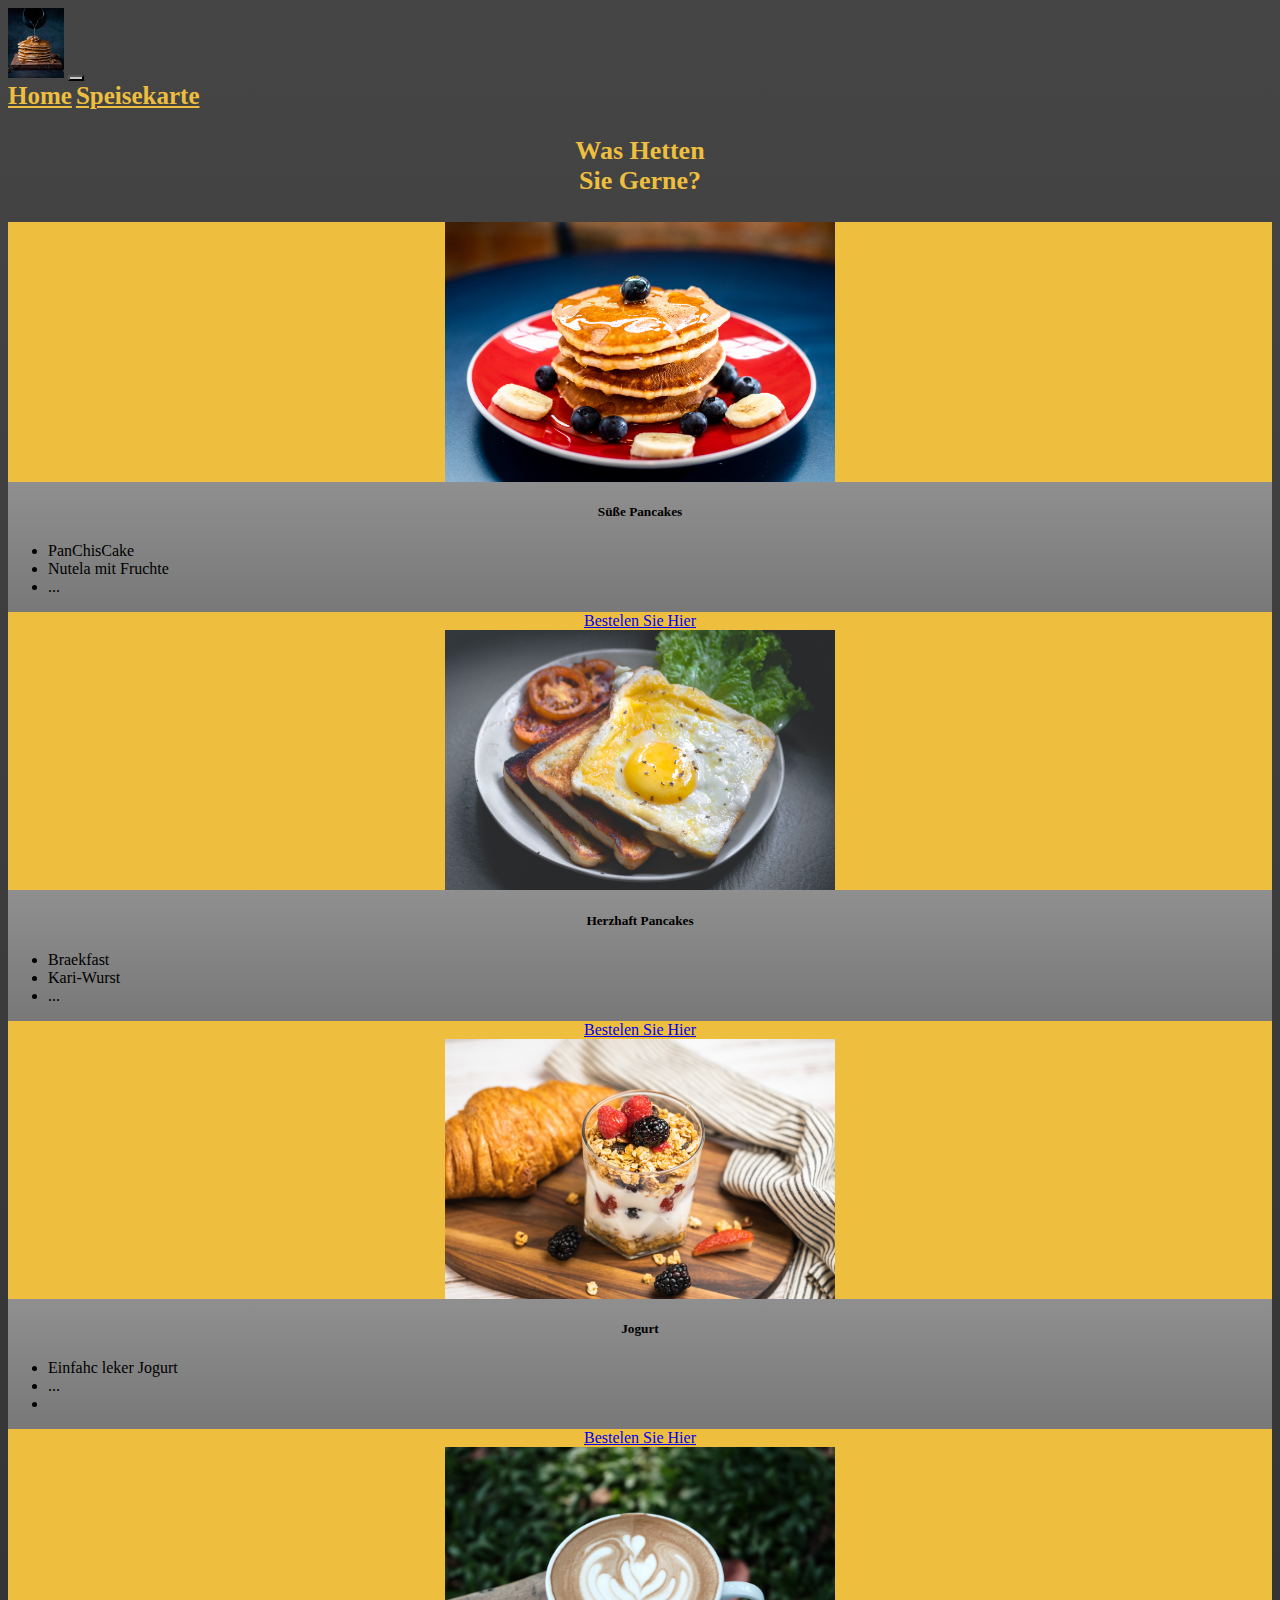
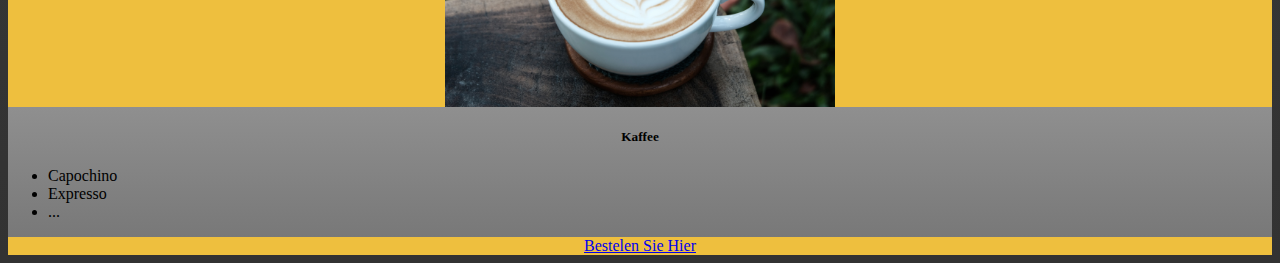
<file: index.html>
<!DOCTYPE html>
<html lang="en">

<head>
    <meta charset="UTF-8">
    <meta name="viewport" content="width=device-width, initial-scale=1.0">
    <link rel="stylesheet" href="styles/include.css">
    <link href="https://cdn.jsdelivr.net/npm/bootstrap@5.3.2/dist/css/bootstrap.min.css" rel="stylesheet"
        integrity="sha384-T3c6CoIi6uLrA9TneNEoa7RxnatzjcDSCmG1MXxSR1GAsXEV/Dwwykc2MPK8M2HN" crossorigin="anonymous">
        <link rel="apple-touch-icon" sizes="180x180" href="files/ppp/apple-touch-icon.png">
    <link rel="icon" type="image/png" sizes="32x32" href="files/ppp/favicon-32x32.png">
    <link rel="icon" type="image/png" sizes="16x16" href="files/ppp/favicon-16x16.png">
    <link rel="manifest" href="files/ppp/site.webmanifest">
    
    <title>Pancakes</title>
</head>

<body>
    <header>
        <nav class="navbar navbar-expand-lg  bg-dark">
            <div class="container-fluid">
                <a class="navbar-brand" href="#"><img class="logo" src="images/log.jpg" alt=""></a>
                <button  class="navbar-toggler" type="button" data-bs-toggle="collapse"
                    data-bs-target="#navbarNavAltMarkup" aria-controls="navbarNavAltMarkup" aria-expanded="false"
                    aria-label="Toggle navigation">
                    <span class="navbar-toggler-icon"></span> 
                </button>
                <div class="collapse navbar-collapse" id="navbarNavAltMarkup">
                    <div class="navbar-nav">
                        <a class="nav-link active mx-2 kop" aria-current="page" href="#">Home</a>
                        <a class="nav-link mx-2 active kop" href="Speisekarte.html">Speisekarte</a>
                    </div>
                </div>
            </div>
        </nav>
    </header>
    <section>
        <div class="container-fluid">
            <div class="row">
                <div class="col-lg-2">

                </div>

                <div class="col-lg-7">
                    <div class="row">
                        <p class="mt-2 frage">Was Hetten <br> Sie Gerne? </p>
                        <div class="col-lg-6 my-3 col-md-6">
                            <div class="card">
                                <a href="Speisekarte.html"><img src="images/pan.jpg " class="card-img-top" alt="..."></a>
                                <div class="card-body">
                                    <h5 class="card-title">Süße Pancakes</h5>
                                    <p class="card-text">
                                    <ul>
                                        <li>PanChisCake</li>
                                        <li>Nutela mit Fruchte</li>
                                        <li>...</li>
                                        
                                    </ul>
                                    </p>
                                    <a href="Speisekarte.html" class="btn btn-primary">Bestelen Sie Hier</a>
                                </div>
                            </div>
                        </div>
                        <div class="col-lg-6 my-3 col-md-6">
                            <div class="card">
                                <a href="Speisekarte.html"><img src="images/bre.jpg " class="card-img-top" alt="..."></a>
                                <div class="card-body">
                                    <h5 class="card-title">Herzhaft Pancakes</h5>
                                    <p class="card-text">
                                    <ul>
                                        <li>Braekfast</li>
                                        <li>Kari-Wurst</li>
                                        <li>...</li>
                                    </ul>
                                    </p>
                                    <a href="Speisekarte.html" class="btn btn-primary">Bestelen Sie Hier</a>
                                </div>
                            </div>
                        </div>
                        <div class="col-lg-6 my-3 col-md-6">
                            <div class="card">
                                <a href="Speisekarte.html"><img src="images/jog.jpg " class="card-img-top" alt="..."></a>
                                <div class="card-body">
                                    <h5 class="card-title">Jogurt</h5>
                                    <p class="card-text">
                                    <ul>
                                        <li>Einfahc leker Jogurt</li>
                                        <li>...</li>
                                        <li></li>
                                    </ul>
                                    </p>
                                    <a href="Speisekarte.html" class="btn btn-primary">Bestelen Sie Hier</a>
                                </div>
                            </div>
                        </div>
                        <div class="col-lg-6 my-3 col-md-6">
                            <div class="card">
                                <a href="Speisekarte.html"><img src="images/kof.jpg " class="card-img-top" alt="..."></a>
                                <div class="card-body">
                                    <h5 class="card-title">Kaffee</h5>
                                    <p class="card-text">
                                    <ul>
                                        <li>Capochino</li>
                                        <li>Expresso</li>
                                        <li>...</li>
                                    </ul>
                                    </p>
                                    <a href="Speisekarte.html" class="btn btn-primary">Bestelen Sie Hier</a>
                                </div>
                            </div>
                        </div>
                    </div>
                </div>

                <div class="col-lg-3">

                </div>
            </div>
        </div>
    </section>
    <footer>

    </footer>
</body>
<script src="https://cdn.jsdelivr.net/npm/bootstrap@5.3.2/dist/js/bootstrap.bundle.min.js"
    integrity="sha384-C6RzsynM9kWDrMNeT87bh95OGNyZPhcTNXj1NW7RuBCsyN/o0jlpcV8Qyq46cDfL"
    crossorigin="anonymous"></script>

</html>
</file>
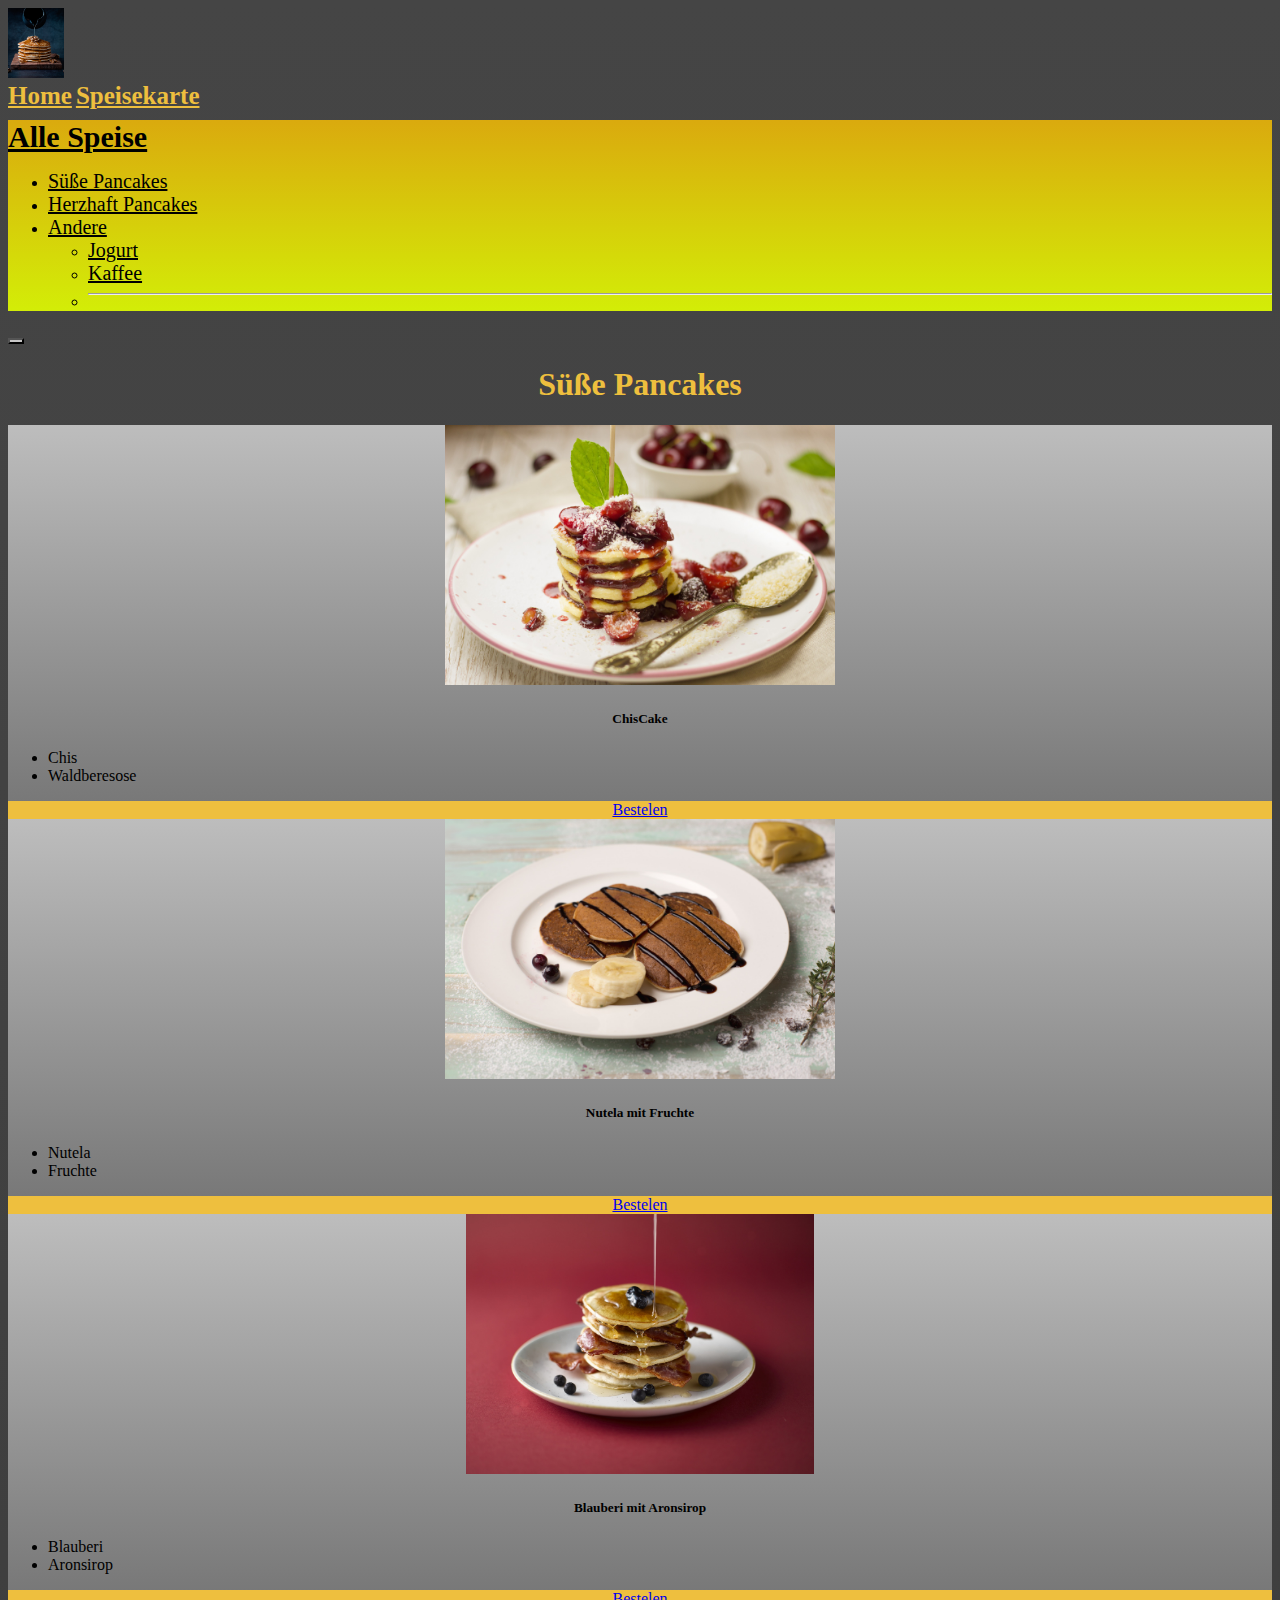
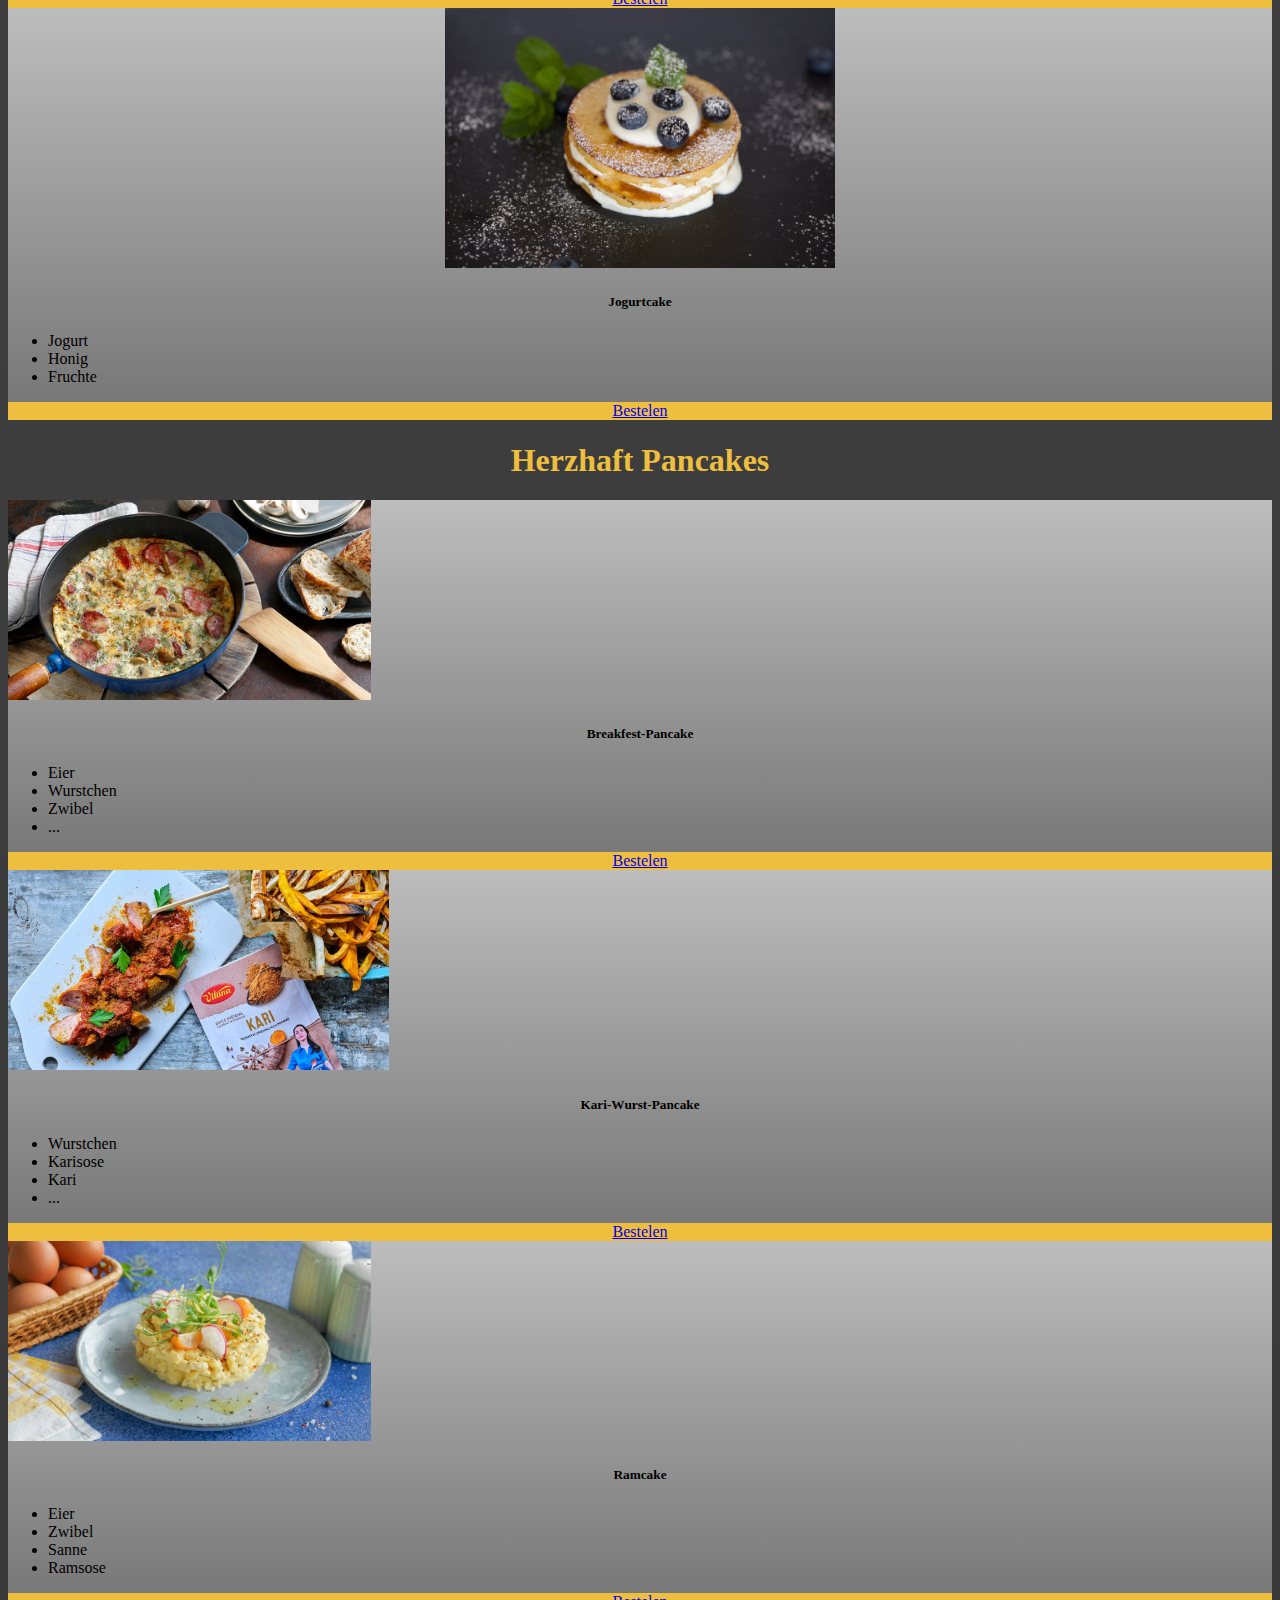
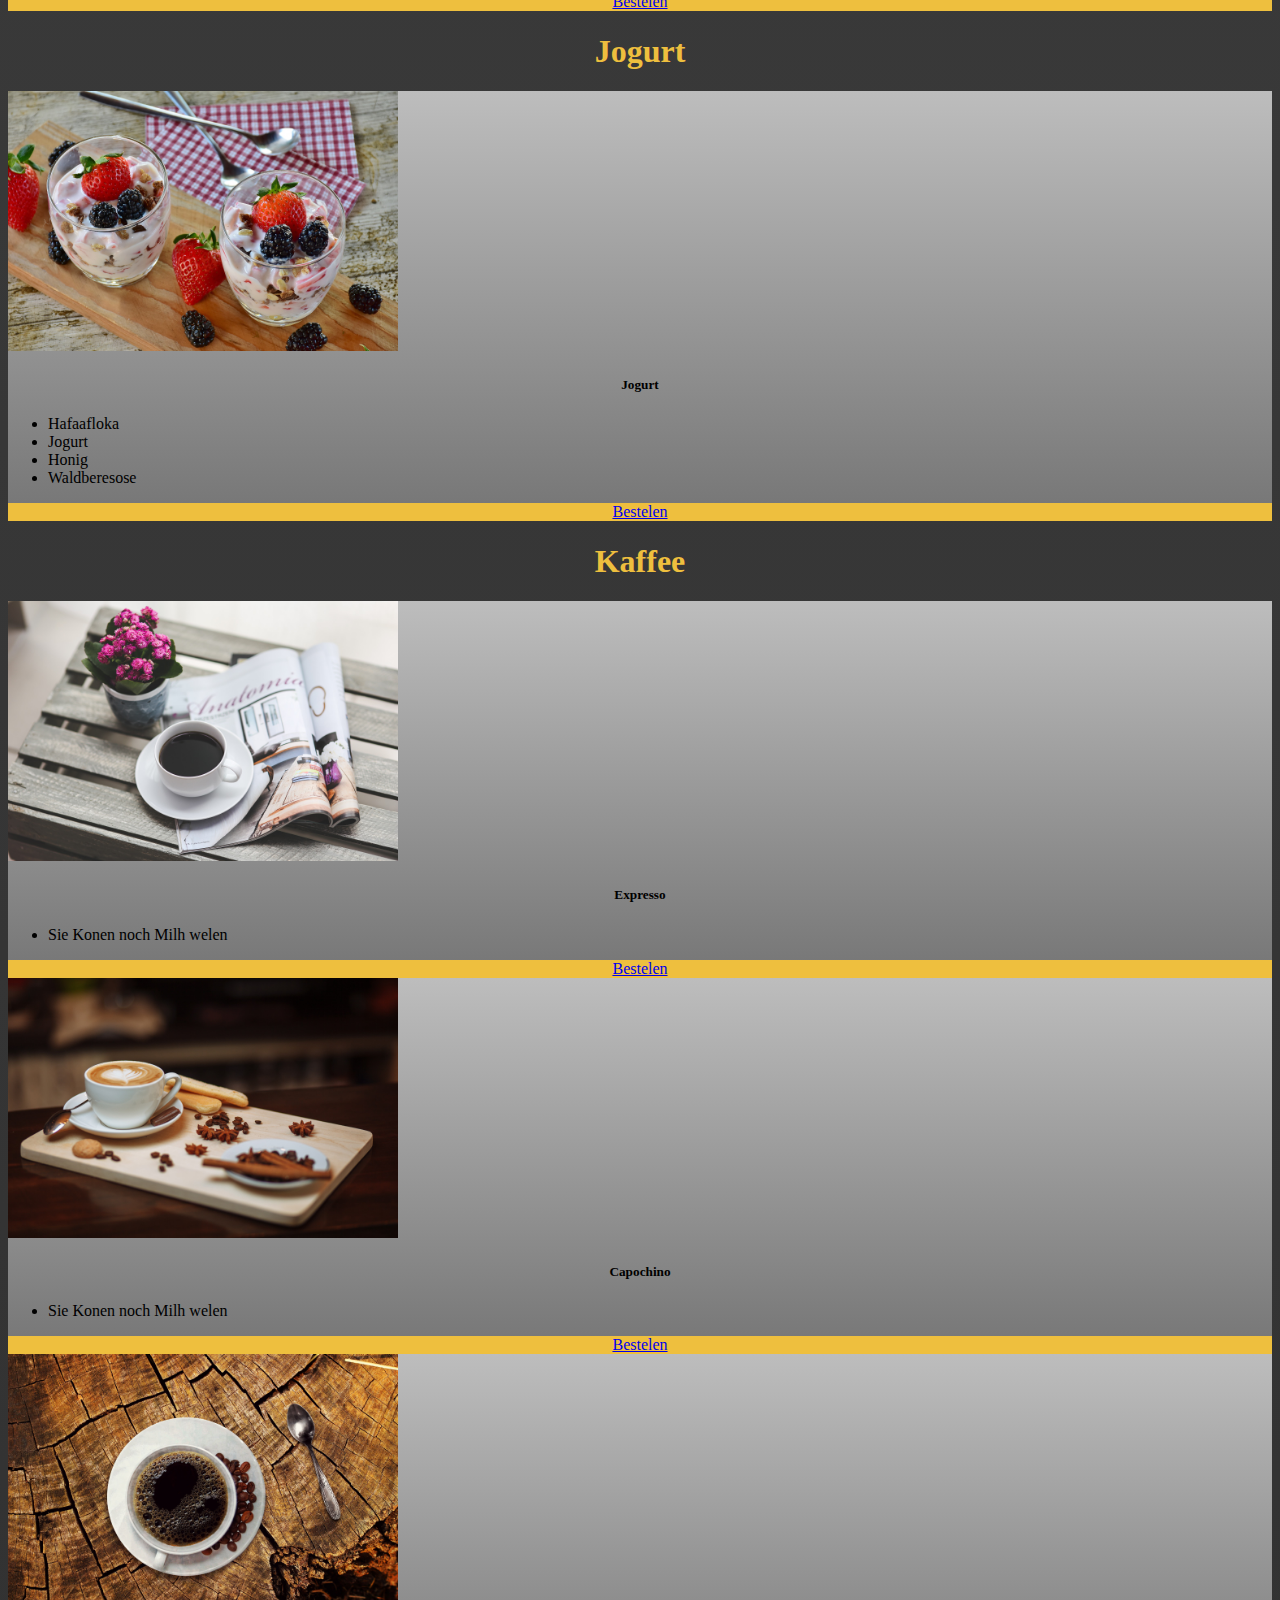
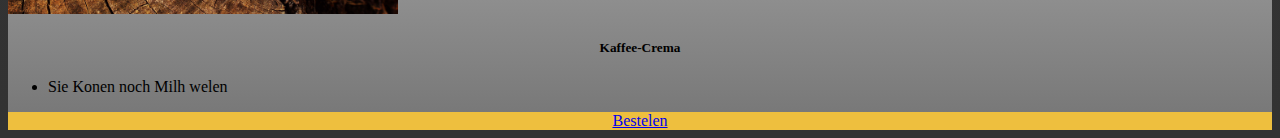
<file: Speisekarte.html>
<!DOCTYPE html>
<html lang="en">

<head>
    <meta charset="UTF-8">
    <meta name="viewport" content="width=device-width, initial-scale=1.0">
    <link rel="stylesheet" href="styles/include.css">
    <link rel="stylesheet" href="styles/sp.css">
    <link href="https://cdn.jsdelivr.net/npm/bootstrap@5.3.2/dist/css/bootstrap.min.css" rel="stylesheet"
        integrity="sha384-T3c6CoIi6uLrA9TneNEoa7RxnatzjcDSCmG1MXxSR1GAsXEV/Dwwykc2MPK8M2HN" crossorigin="anonymous">
    <link rel="apple-touch-icon" sizes="180x180" href="files/ppp/apple-touch-icon.png">
    <link rel="icon" type="image/png" sizes="32x32" href="files/ppp/favicon-32x32.png">
    <link rel="icon" type="image/png" sizes="16x16" href="files/ppp/favicon-16x16.png">
    <link rel="manifest" href="files/ppp/site.webmanifest">
    
    <title>Pancakes</title>

</head>

<body>
    <header>
        <nav class="navbar navbar-expand-lg  bg-dark">
            <div class="container-fluid">
                <a class="navbar-brand" href="#"><img class="logo" src="images/log.jpg" alt=""></a>

                <div class="collapse navbar-collapse" id="navbarNavAltMarkup">
                    <div class="navbar-nav ">
                        <a class="nav-link active mx-2 kop" aria-current="page" href="home.html">Home</a>
                        <a class="nav-link mx-2 active kop" href="#">Speisekarte</a>
                    </div>
                </div>
                <nav id="navbar-example2" class="navbar px-3 mb-3">
                    <a class="navbar-brand mmm" href="#">Alle Speise</a>
                    <ul class="nav nav-pills">
                        <li class="nav-item">
                            <a class="nav-link" href="#scrollspyHeading1">Süße Pancakes</a>
                        </li>
                        <li class="nav-item">
                            <a class="nav-link" href="#scrollspyHeading2">Herzhaft Pancakes</a>
                        </li>
                        <li class="nav-item dropdown">
                            <a class="nav-link dropdown-toggle" data-bs-toggle="dropdown" href="#" role="button"
                                aria-expanded="false">Andere</a>
                            <ul class="dropdown-menu">
                                <li><a class="dropdown-item" href="#scrollspyHeading3">Jogurt</a></li>
                                <li><a class="dropdown-item" href="#scrollspyHeading4">Kaffee</a></li>
                                <li>
                                    <hr class="dropdown-divider">
                                </li>
                               
                            </ul>
                        </li>
                    </ul>
                </nav>
                <button class="navbar-toggler" type="button" data-bs-toggle="collapse"
                    data-bs-target="#navbarNavAltMarkup" aria-controls="navbarNavAltMarkup" aria-expanded="false"
                    aria-label="Toggle navigation">
                    <span class="navbar-toggler-icon"></span>
                </button>
            </div>
        </nav>
    </header>
    <section>
        <div class="conteiner-fluid">
            <div class="row">
                <div class="col-lg-1">

                </div>


                <div class="col-lg-10">
                    <div class="row">
                        <div data-bs-spy="scroll" data-bs-target="#navbar-example2" data-bs-root-margin="0px 0px -40%"
                            data-bs-smooth-scroll="true" class="scrollspy-example  p-3 rounded-2" tabindex="0" id="fon">

                            <h1 class="my-4" id="scrollspyHeading1">Süße Pancakes</h1>
                            <p></p>

                            <div class="row">
                                <div class="col-lg-4 col-md-6 mt-4">
                                    <div class="card">
                                        <img src="images/Chi.jpg" class="card-img-top" alt="...">
                                        <div class="card-body">
                                            <h5 class="card-title">ChisCake</h5>
                                            <p class="card-text">
                                            <ul class="lebe">
                                                <li>Chis</li>
                                                <li>Waldberesose</li>
                                            </ul>
                                            </p>
                                            <a href="#" class="btn btn-primary">Bestelen</a>
                                        </div>
                                    </div>
                                </div>
                                <div class="col-lg-4 col-md-6 mt-4">
                                    <div class="card">
                                        <img src="images/nut.jpg" class="card-img-top" alt="...">
                                        <div class="card-body">
                                            <h5 class="card-title">Nutela mit Fruchte</h5>
                                            <p class="card-text">
                                            <ul class="lebe">
                                                <li>Nutela</li>
                                                <li>Fruchte</li>
                                            </ul>
                                            </p>
                                            <a href="#" class="btn btn-primary">Bestelen</a>
                                        </div>
                                    </div>
                                </div>
                                <div class="col-lg-4 col-md-6 mt-4">
                                    <div class="card">
                                        <img src="images/bla.jpg" class="card-img-top" alt="...">
                                        <div class="card-body">
                                            <h5 class="card-titl">Blauberi mit Aronsirop</h5>
                                            <p class="card-text">
                                            <ul class="lebe">
                                                <li>Blauberi</li>
                                                <li>Aronsirop</li>
                                            </ul>
                                            </p>
                                            <a href="#" class="btn btn-primary">Bestelen</a>
                                        </div>
                                    </div>
                                </div>
                                <div class="col-lg-4 col-md-6 mt-4">
                                    <div class="card">
                                        <img src="images/jogurt.jpg" class="card-img-top" alt="...">
                                        <div class="card-body">
                                            <h5 class="card-titl">Jogurtcake</h5>
                                            <p class="card-text">
                                            <ul class="lebe">
                                                <li>Jogurt</li>
                                                <li>Honig</li>
                                                <li>Fruchte</li>
                                            </ul>
                                            </p>
                                            <a href="#" class="btn btn-primary">Bestelen</a>
                                        </div>
                                    </div>
                                </div>
                            </div>
                        </div>



                        <h1 class="my-4" id="scrollspyHeading2">Herzhaft Pancakes</h1>
                        <p></p>
                        <div class="col-lg-4 col-md-6 mt-4">
                            <div class="card ccc">
                                <img src="images/brecc.jpg" class="card-img-top" alt="...">
                                <div class="card-body">
                                    <h5 class="card-titl">Breakfest-Pancake</h5>
                                    <p class="card-text">
                                    <ul class="lebe">
                                        <li>Eier</li>
                                        <li>Wurstchen</li>
                                        <li>Zwibel</li>
                                        <li>...</li>
                                    </ul>
                                    </p>
                                    <a href="#" class="btn btn-primary">Bestelen</a>
                                </div>
                            </div>
                        </div>
                        <div class="col-lg-4 col-md-6 mt-4">
                            <div class="card ccc">
                                <img src="images/kar.jpg" class="card-img-top" alt="...">
                                <div class="card-body">
                                    <h5 class="card-titl">Kari-Wurst-Pancake</h5>
                                    <p class="card-text">
                                    <ul class="lebe">
                                        <li>Wurstchen</li>
                                        <li>Karisose</li>
                                        <li>Kari</li>
                                        <li>...</li>
                                    </ul>
                                    </p>
                                    <a href="#" class="btn btn-primary">Bestelen</a>
                                </div>
                            </div>
                        </div>
                        <div class="col-lg-4 col-md-6 mt-4">
                            <div class="card ccc">
                                <img src="images/ram.jpg" class="card-img-top" alt="...">
                                <div class="card-body">
                                    <h5 class="card-titl">Ramcake</h5>
                                    <p class="card-text">
                                    <ul class="lebe">
                                        <li>Eier</li>
                                        <li>Zwibel</li>
                                        <li>Sanne</li>
                                        <li>Ramsose</li>
                                    </ul>
                                    </p>
                                    <a href="#" class="btn btn-primary">Bestelen</a>
                                </div>
                            </div>
                        </div>
                        <h1 class="my-4" id="scrollspyHeading3">Jogurt</h1>
                        <p></p>
                        <div class="col-lg-4 col-md-6 mt-4">
                            <div class="card">
                                <img src="images/einfah jog.jpg" class="card-img-top" alt="...">
                                <div class="card-body">
                                    <h5 class="card-titl">Jogurt</h5>
                                    <p class="card-text">
                                    <ul class="lebe">
                                        <li>Hafaafloka</li>
                                        <li>Jogurt</li>
                                        <li>Honig</li>
                                        <li>Waldberesose</li>
                                    </ul>
                                    </p>
                                    <a href="#" class="btn btn-primary">Bestelen</a>
                                </div>
                            </div>
                        </div>
                        <h1 class="my-4" id="scrollspyHeading4">Kaffee</h1>
                        <p></p>
                        <div class="col-lg-4 col-md-6 mt-4 mb-4">
                            <div class="card">
                                <img src="images/exp.jpg" class="card-img-top" alt="...">
                                <div class="card-body">
                                    <h5 class="card-titl">Expresso</h5>
                                    <p class="card-text">
                                    <ul class="lebe">
                                        <li>Sie Konen noch Milh welen</li>

                                    </ul>
                                    </p>
                                    <a href="#" class="btn btn-primary">Bestelen</a>
                                </div>
                            </div>
                        </div>
                        <div class="col-lg-4 col-md-6 mt-4 mb-4">
                            <div class="card">
                                <img src="images/cap.jpg" class="card-img-top" alt="...">
                                <div class="card-body">
                                    <h5 class="card-titl">Capochino</h5>
                                    <p class="card-text">
                                    <ul class="lebe">
                                        <li>Sie Konen noch Milh welen</li>

                                    </ul>
                                    </p>
                                    <a href="#" class="btn btn-primary">Bestelen</a>
                                </div>
                            </div>
                        </div>
                        <div class="col-lg-4 col-md-6 mt-4 mb-4">
                            <div class="card">
                                <img src="images/cofi-crem .jpg" class="card-img-top" alt="...">
                                <div class="card-body">
                                    <h5 class="card-titl">Kaffee-Crema</h5>
                                    <p class="card-text">
                                    <ul class="lebe">
                                        <li>Sie Konen noch Milh welen</li>

                                    </ul>
                                    </p>
                                    <a href="#" class="btn btn-primary">Bestelen</a>
                                </div>
                            </div>
                        </div>
                        


                    </div>
                </div>
            </div>
            <div class="col-lg-1">

            </div>
        </div>
        </div>

    </section>
    <footer>

    </footer>
</body>
<script src="https://cdn.jsdelivr.net/npm/bootstrap@5.3.2/dist/js/bootstrap.bundle.min.js"
    integrity="sha384-C6RzsynM9kWDrMNeT87bh95OGNyZPhcTNXj1NW7RuBCsyN/o0jlpcV8Qyq46cDfL"
    crossorigin="anonymous"></script>

</html>
</file>
<file: styles/include.css>
body{
    background: linear-gradient(0deg, #323232 0%, #454545 100%); 
}
.logo{
    max-height: 70px;
}
#navbarNavAltMarkup .kop{
    font-weight: bold;
    font-size: 25px;
    color:  rgb(238, 191, 62);
}
.frage{
    display: flex;
    justify-content: center;
    text-align: center;
    font-size: 26px;
    font-weight: bold;
    color: rgb(238, 191, 62);
}
header .navbar-toggler{
    background-color: rgb(199, 198, 198);
}
.card{
    background: linear-gradient(0deg, #757575 0%, #bdbdbd 100%);
}
.card a{
    display: flex;
    justify-content: center;
    background-color: rgb(238, 191, 62);
    border-style: none;
    
    
}
.scrollspy-example{
    background-color: rgba(255, 255, 255, 0);
    text-align: center;
}
.card img{
    max-height: 260px;
}
@media(max-width:1000px){
    .card img{
        max-height: 1000px;
    }
}
.scrollspy-example h1{
    color: rgb(238, 191, 62);
    font-weight: bold;
}
#navbar-example2{
    background: linear-gradient(0deg, #d3ed07 0%, #daaa0e 100%);
    margin-top: 10px;
}
#navbar-example2 a{
    color: #000000;
    font-size: 20px;
}
#navbar-example2 .mmm{
    font-size: 30px;
    font-weight: bold;
}
.lebe{
    text-align: left;
}
#scrollspyHeading5,
#scrollspyHeading4,
#scrollspyHeading3,
#scrollspyHeading2
{
    color: rgb(238, 191, 62);
    font-weight: bold;
    text-align: center;
}
.ccc img{
    max-height: 200px;
}
.card h5{
    text-align: center;
}
</file>
<file: styles/sp.css>
@media(max-width:1000px){
    .logo{
        display: none;
    }
}
</file>
